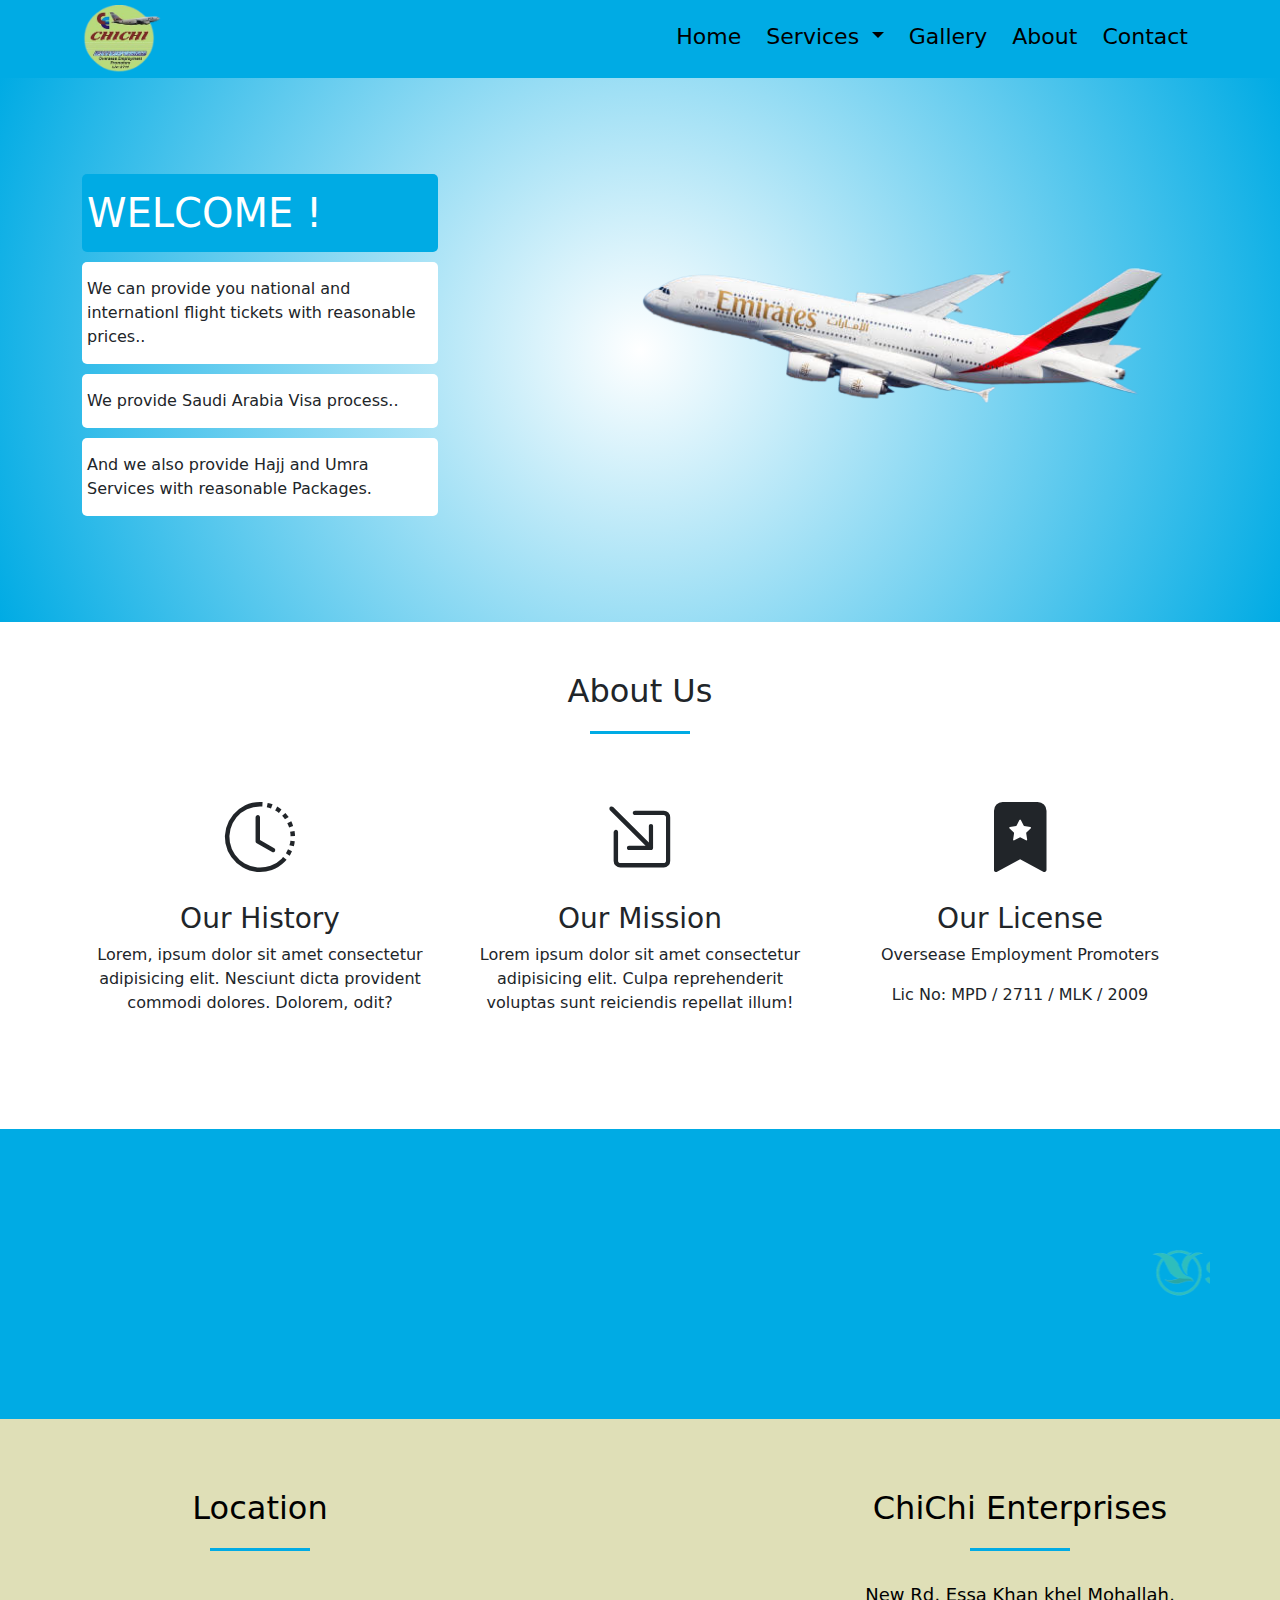
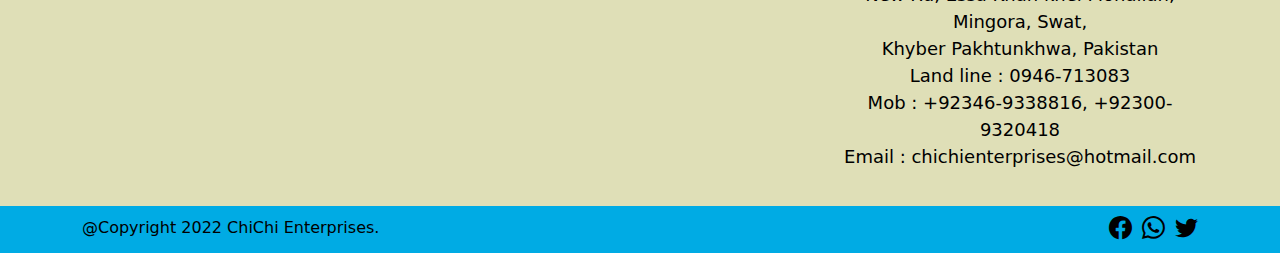
<file: chichi/index.html>
<html lang="en">

<head>
    <meta charset="UTF-8">
    <meta http-equiv="X-UA-Compatible" content="IE=edge">
    <meta name="viewport" content="width=device-width, initial-scale=1.0">
    <link rel="icon" href="images/278177047_358190476324535_6214533622389917904_n-removebg-preview.png">
    <link rel="stylesheet" href="bootstrap.css">
    <script src="https://cdn.jsdelivr.net/npm/bootstrap@5.2.2/dist/js/bootstrap.bundle.min.js"></script>
    <link rel="stylesheet" href="index.css">
    <link rel="stylesheet" href="https://cdn.jsdelivr.net/npm/bootstrap-icons@1.5.0/font/bootstrap-icons.css">
    <title>CHICHI Enterprises</title>
</head>

<body>
    <div id="header">
        <div class="container">
            <div class="row justify-content-between">
                <div class="col-md-2">
                    <img src="images/278177047_358190476324535_6214533622389917904_n-removebg-preview.png" alt="logo">
                </div>
                <div class="col-md-10 text-end">
                    <ul id="menu">
                        <li><a href="index.html">Home</a></li>
                        </li>
                        <li class="nav-item dropdown">
                            <a class="nav-link dropdown-toggle" href="#" role="button" data-bs-toggle="dropdown"
                                aria-expanded="false">
                                Services
                            </a>
                            <ul class="dropdown-menu">
                                <li><a class="dropdown-item" href="#">Ticketing</a></li>
                                <li><a class="dropdown-item" href="#">Saudi Visa Process</a></li>
                                <li><a class="dropdown-item" href="#">Umra & Hajj Visa</a></li>
                            </ul>
                        </li>
                        <li><a href="Gallery.html">Gallery</a></li>
                        <li><a href="">About</a></li>
                        <li><a href="contact.html">Contact</a></li>
                    </ul>
                </div>
            </div>
        </div>
    </div>
    <div id="banner">
        <div class="container">
            <div class="row py-5">
                <div class="col-md-5 col-lg-4 py-5">
                    <h1 class="text-white">  WELCOME !</h1>
                    <p>We can provide you national and internationl flight tickets with reasonable prices..</p>
                    <p>We provide Saudi Arabia Visa process..</p>
                    <p>And we also provide Hajj and Umra Services with reasonable Packages.</p>
                </div>
                <div class="col-md-8 text-end py-2">
                    <img src="images/forpng-removebg-preview.png" alt="logo">
                </div>
            </div>
        </div>
    </div>
    <div id="about">
        <div class="container">
            <div class="row">
                <div class="col-12 text-center">
                    <h2 class="section-head">About Us</h2>
                </div>
                <div class="col-md-4 my-2">
                    <div class="about-sec">
                        <i class="bi bi-clock-history"></i>
                        <h3>Our History</h3>
                        <p>Lorem, ipsum dolor sit amet consectetur adipisicing elit. Nesciunt dicta provident commodi
                            dolores. Dolorem, odit?</p>
                    </div>
                </div>
                <div class="col-md-4 my-2">
                    <div class="about-sec">
                        <i class="bi bi-box-arrow-in-down-right"></i>
                        <h3>Our Mission</h3>
                        <p>Lorem ipsum dolor sit amet consectetur adipisicing elit. Culpa reprehenderit voluptas sunt
                            reiciendis repellat illum!</p>
                    </div>
                </div>
                <div class="col-md-4 my-2">
                    <div class="about-sec">
                        <i class="bi bi-bookmark-star-fill"></i>
                        <h3>Our License</h3>
                        <p>Oversease Employment Promoters</p>
                        <p>Lic No: MPD / 2711 / MLK / 2009</p>
                    </div>
                </div>
            </div>
        </div>
    </div>
    <div id="marquee">
        <div class="container section">
            <marquee width="100%" direction="left" height="150px" scrollamount="12">
                <a href="https://www.sereneair.com/" target="_blank"><img src="images/-serene-air-.png" alt="SereneAir"></a>
                <a href="https://www.airarabia.com/en" target="_blank"><img src="images/Air_Arabia-.png" alt="AirArabia"></a>
                <a href="https://www.airblue.com/" target="_blank"><img src="images/Airblue-.png" alt="AirBlue"></a>
                <a href="https://www.emirates.com/pk/english/" target="_blank"><img src="images/Emirates-.png" alt="Emirates"></a>
                <a href="https://www.etihad.com/en-pk/" target="_blank"><img src="images/etihad-airways-.png" alt="EtihadAirways"></a>
                <a href="https://www.flydubai.com/en/" target="_blank"><img src="images/FlyDubai-.png" alt="FlyDubai"></a>
                <a href="https://www.flynas.com/en" target="_blank"><img src="images/Flynas.png" alt="FlyNas"></a>
                <a href="https://www.gulfair.com/" target="_blank"><img src="images/Gulf-Air-.png" alt="GulfAir"></a>
                <a href="https://www.piac.com.pk/" target="_blank"><img src="images/PIA.png" alt="PIA"></a>
            </marquee>
        </div>
    </div>
    <div id="footer-sidebar">
        <div class="container text-center">
            <div class="row justify-content-between">
                <!-- <div class="col-md-4">
                    <div class="footer-widget">
                        <h2 class="section-head">ChiChi Enterprises</h2>
                        <p>Lorem ipsum dolor sit amet consectetur adipisicingvelit repellat ullam.</p>
                        <p>Lorem ipsum dolor sit amet consectetur, adipisicing elit. Esse, fuga?</p>
                    </div>
                </div> -->
                <div class="col-md-4">
                    <div class="footer-widget">
                        <h2 class="section-head">Location</h2>
                        <iframe src="https://www.google.com/maps/embed?pb=!1m18!1m12!1m3!1d4297.115685438729!2d72.35538341566345!3d34.77462878676201!2m3!1f0!2f0!3f0!3m2!1i1024!2i768!4f13.1!3m3!1m2!1s0x38dc22c7d5f82adf%3A0x512eaec8f75d2e21!2sCHICHI%20ENTERPRISES!5e1!3m2!1sen!2s!4v1665055475446!5m2!1sen!2s" width="380" height="185" style="border:0;" allowfullscreen="" loading="lazy" referrerpolicy="no-referrer-when-downgrade">      </iframe>
                    </div>
                </div>
                <div class="col-md-4">
                    <div class="footer-widget">
                        <h2 class="section-head">ChiChi Enterprises</h2>
                        <address style="font-size: 18px;">
                            New Rd, Essa Khan khel Mohallah,<br> Mingora, Swat,<br> Khyber Pakhtunkhwa, Pakistan <br>
                            Land line : 0946-713083 <br>
                            Mob : +92346-9338816, +92300-9320418 <br>
                            Email : chichienterprises@hotmail.com
                        </address>

                    </div>
                </div>
            </div>
        </div>
    </div>
    <div id="footer">
        <div class="container">
            <div class="row justify-content-between">
                <div class="col-6 text-black">@Copyright 2022 ChiChi Enterprises.</div>
                <div class="col-6 text-end">
                    <ul id="social-icons">
                        <li><a href="https://www.facebook.com/chichienterprises" target="_blank" class="bi-facebook"></a></li>
                        <li><a href=" https://wa.me/message/3NYVAQ7SEIFJA1" target="_blank" class="bi-whatsapp"></a></li>
                        <li><a href="" class="bi-twitter"></a></li>

                    </ul>
                </div>
            </div>
        </div>
    </div>
    </div>


</html>
</file>
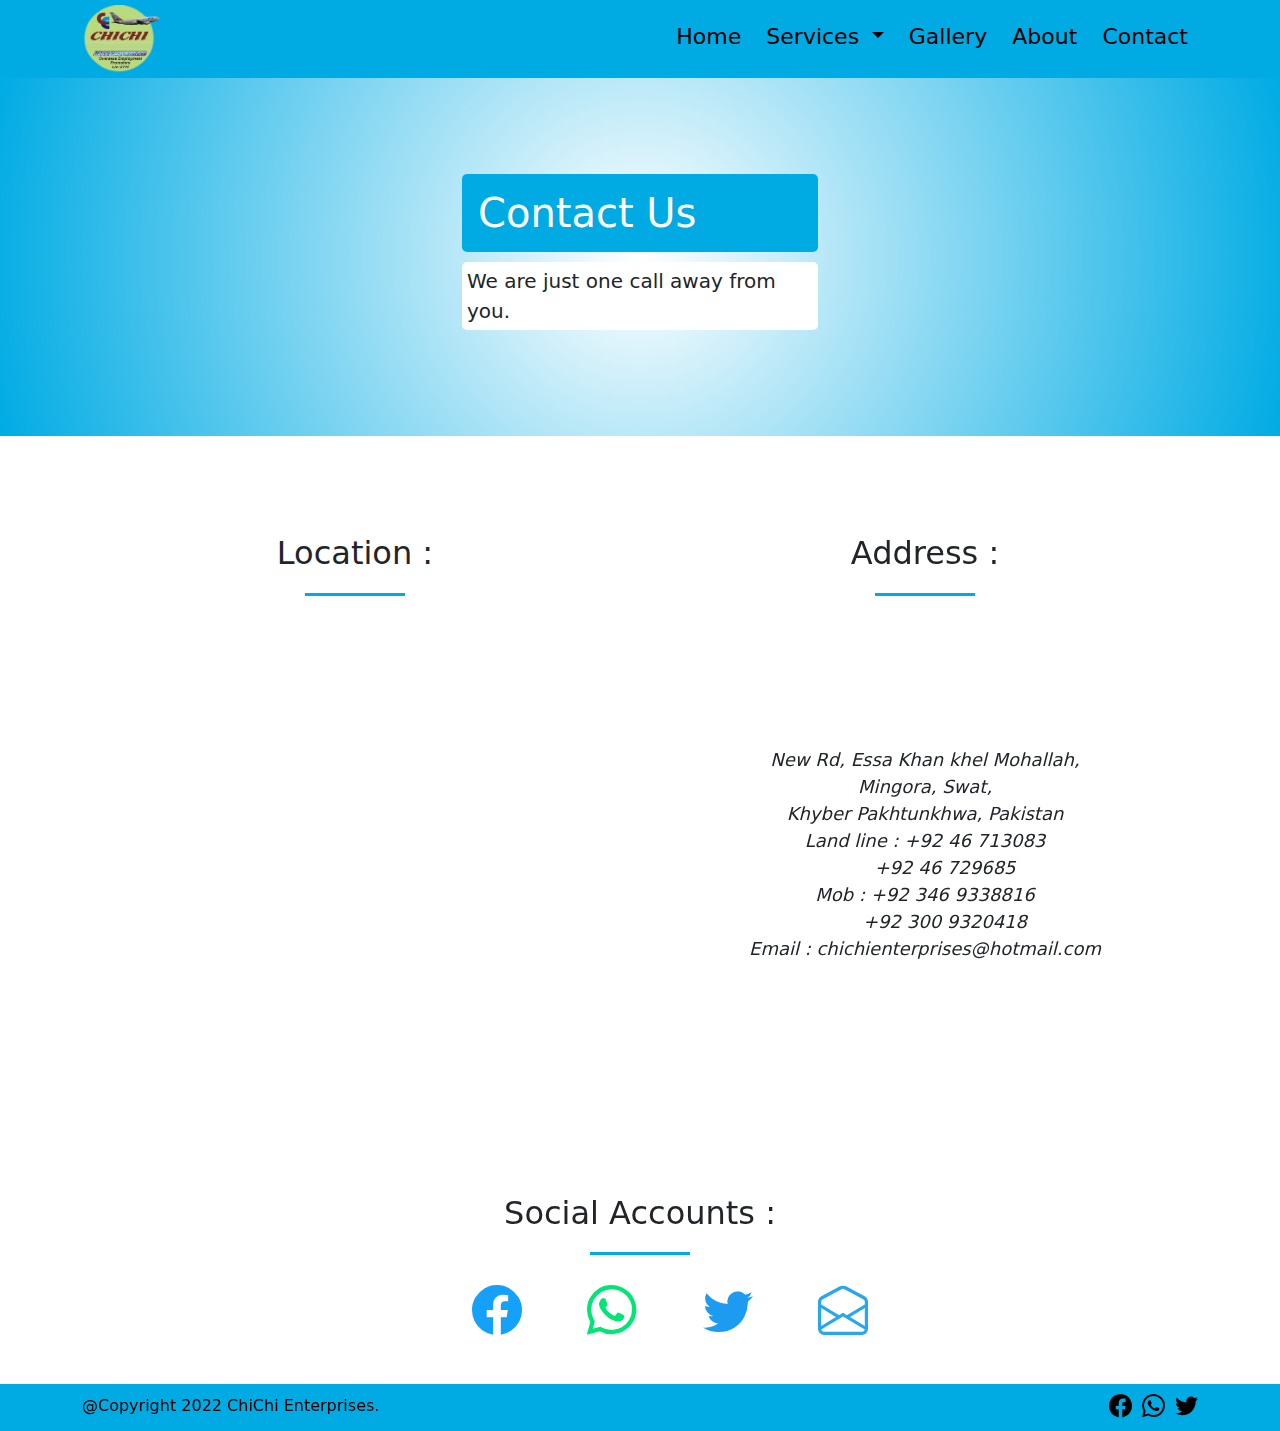
<file: chichi/contact.html>
<html lang="en">
    <head>
        <meta charset="UTF-8">
        <meta http-equiv="X-UA-Compatible" content="IE=edge">
        <meta name="viewport" content="width=device-width, initial-scale=1.0">
        <link rel="icon" href="images/278177047_358190476324535_6214533622389917904_n-removebg-preview.png">
        <link rel="stylesheet" href="bootstrap.css">
        <script src="https://cdn.jsdelivr.net/npm/bootstrap@5.2.2/dist/js/bootstrap.bundle.min.js"></script>
        <link rel="stylesheet" href="index.css">
        <link rel="stylesheet" href="contact.css">
        <link rel="stylesheet" href="https://cdn.jsdelivr.net/npm/bootstrap-icons@1.5.0/font/bootstrap-icons.css">
        <!-- <script src="https://cdn.tailwindcss.com"></script> -->
        <title>CHICHI Enterprises</title>
    </head>
<body>
    <div id="header">
        <div class="container">
            <div class="row justify-content-between">
                <div class="col-md-2">
                    <img src="images/278177047_358190476324535_6214533622389917904_n-removebg-preview.png" alt="logo">
                </div>
                <div class="col-md-10 text-end">
                    <ul id="menu">
                        <li><a href="index.html">Home</a></li>
                        </li>
                        <li class="nav-item dropdown">
                            <a class="nav-link dropdown-toggle" href="#" role="button" data-bs-toggle="dropdown"
                                aria-expanded="false">
                                Services
                            </a>
                            <ul class="dropdown-menu">
                                <li><a class="dropdown-item" href="#">Ticketing</a></li>
                                <li><a class="dropdown-item" href="#">Saudi Visa Process</a></li>
                                <li><a class="dropdown-item" href="#">Umra & Hajj Visa</a></li>
                            </ul>
                        </li>
                        <li><a href="Gallery.html">Gallery</a></li>
                        <li><a href="">About</a></li>
                        <li><a href="contact.html">Contact</a></li>
                    </ul>
                </div>
            </div>
        </div>
    </div>
    <div id="banner">
        <div class="container">
            <div class="row py-5 justify-content-center">
                <div class="col-md-4 col-lg-4 py-5">
                    <h1 class="text-white px-3">Contact Us</h1>
                    <p class="lead py-1">We are just one call away from you.</p>
                </div>
                </div>
            </div>
        </div>
    </div>
    <div id="contact">
        <div class="container">
            <div class="row">
                <div class="col-md-6 py-5">
                    <h2 class="section-head text-center">Location :</h2>
                    <iframe src="https://www.google.com/maps/embed?pb=!1m18!1m12!1m3!1d4297.115685438729!2d72.35538341566345!3d34.77462878676201!2m3!1f0!2f0!3f0!3m2!1i1024!2i768!4f13.1!3m3!1m2!1s0x38dc22c7d5f82adf%3A0x512eaec8f75d2e21!2sCHICHI%20ENTERPRISES!5e1!3m2!1sen!2s!4v1665055475446!5m2!1sen!2s" width="100%" height="100%" style="border:0;" allowfullscreen="" loading="lazy" referrerpolicy="no-referrer-when-downgrade">      </iframe>
                </div>
                <div class="col-md-6 py-5 text-center">
                    <h2 class="section-head">Address :</h2>
                    <address style="font-size: 18px;">
                        New Rd, Essa Khan khel Mohallah,<br> Mingora, Swat,<br> Khyber Pakhtunkhwa, Pakistan <br>
                        Land line : +92 46 713083 <br> &nbsp&nbsp&nbsp&nbsp&nbsp&nbsp +92 46 729685 <br>
                        Mob : +92 346 9338816 <br> &nbsp&nbsp&nbsp&nbsp&nbsp&nbsp +92 300 9320418 <br>
                        Email : chichienterprises@hotmail.com
                    </address>
                </div>
            </div>
            <div class="row section  pb-0">
                    <div class="col-md-12 py-5 text-center social-icons">
                        <h2 class="section-head">Social Accounts :</h2>
                        <a href="https://www.facebook.com/chichienterprises"><i class="bi bi-facebook fb my-5"></i></a>
                        <a href="https://wa.me/message/3NYVAQ7SEIFJA1"><i class="bi bi-whatsapp wts"></i></a>
                        <a href=""><i class="bi bi-twitter twt"></i></a>
                        <a href="mailto: chichienterprises@hotmail.com"><i class="bi bi-envelope-open eml"></i></a>
                    </div>
            </div>
        </div>
    </div>
    <div id="footer">
        <div class="container">
            <div class="row justify-content-between">
                <div class="col-6 text-black">@Copyright 2022 ChiChi Enterprises.</div>
                <div class="col-6 text-end">
                    <ul id="social-icons">
                        <li><a href="https://www.facebook.com/chichienterprises" target="_blank" class="bi-facebook"></a></li>
                        <li><a href=" https://wa.me/message/3NYVAQ7SEIFJA1" target="_blank" class="bi-whatsapp"></a></li>
                        <li><a href="" class="bi-twitter"></a></li>
                    </ul>
                </div>
            </div>
        </div>
    </div>
</body>
</html>
</file>
<file: chichi/index.css>
#header {
    background-color: #00ABE4;
    color: black;
    position: sticky;
    z-index: 1;
    top: 0;
}

#header img {
    width: 80px;
    margin: 5px 0 5px 0;
}

#menu {
    list-style: none;
    margin: 0;
    padding: 0;
}

#menu li {
    display: inline-block;
    font-size: 22px;
    font-weight: 400;
    margin-top: 10px;
    transition: 0.8s;
}

#menu li a {
    padding: 10px 10px;
    display: block;
    text-decoration: none;
    color: black;
}

#menu li:hover {
    background-color: #027fa8;
    color: black;
    border-radius: 10px;
    
}

.dropdown-menu .dropdown-item:hover {
    background-color: rgb(158, 154, 150);
}

#banner {
    /* background-color: rgb(142, 142, 207); */
    /* background-color: rgb(235, 235, 117); */
    /* background-color: rgb(156, 138, 138); */
    /* background-color: rgba(52, 14, 221, 0.644); */
    background-image: radial-gradient(circle, white, #00abe4);
}

#banner h1 {
    background-color: #00ABE4;
    padding: 15px 5px 15px 5px;
    border-radius: 5px;
    margin-bottom: 10px;
}

#banner p {
    background-color: #fff;
    padding: 15px 5px 15px 5px;
    border-radius: 5px;
    margin-bottom: 10px;
    font-weight: 500;
}
#banner img{
    width: 600px;
}
.section {
    padding: 70px 0 70px 0;
    ;
}

.section-head {
    text-align: center;
    margin-bottom: 30px;
    margin-top: 50px;
}

h2.section-head:after {
    background-color: #00ABE4;
    content: "";
    display: block;
    width: 100px;
    height: 3px;
    margin: 20px auto;
}

#about .about-sec {
    /* background-color: rgb(197, 193, 193); */
    text-align: center;
    padding: 30px 15px 30px 15px;
    border-radius: 10px;
    transition: 0.9s ease all;
}

#about .about-sec i {
    font-size: 70px;
    /* color: #7C2B27; */
}

.about-sec h3 {
    padding-top: 30px;
}

.about-sec:hover {
    box-shadow: 5px 5px 10px #00ABE4, -5px -5px 10px #00ABE4;
}

#marquee {
    background-color: #00abe4;
    margin-top: 60px;
}

#marquee img {
    height: 150px;
    width: auto;
    margin-right: 40px;
}

#footer-sidebar {
    color: black;
    background-color: rgb(223, 223, 183);
    padding: 20px 0;
}

#footer-sidebar iframe {
    border-radius: 10px;
}

.footer-widget ul {
    padding-left: 0;
    list-style: none;
    color: white;
}

.footer-widget li a {
    text-decoration: none;
    color: white;
}

#footer {
    color: white;
    background-color: #00ABE4;
    padding: 10px 0;
}

#social-icons {
    list-style: none;
    color: white;
    margin: 0;
    padding: 0;
}

#social-icons li {
    display: inline-block;
    padding-left: 5px;
}

#social-icons li a {
    color: black;
    font-size: 23px;
    ;
}

#social-icons li a:hover {
    color: blue;
}
#gallery-sec{
    background-color: rgb(209, 207, 207);
}
#gallery-sec .col-md-6{
    height: 268px;
    width: 320px;
}
#gallery-sec img{
    width: 100%;
    height: 100%;
}
.overlay {
    color: black;
    position: relative;
    top: -100%;
    left: 0;
    width: 100%;
    height: 100%;
    opacity: 0;
    background-color: rgba(224, 196, 145, 0.767);
    transition: 1s;
}
.overlay h4{
    position: relative;
    top: 60%;
}
.overlay h6{
    position: relative;
    top: 60%;
}
.overlay:hover{
    opacity: 1;
}
</file>
<file: chichi/contact.css>
#contact i{
    font-size: 50px;
    margin-left: 60px;
}
.social-icons .wts{
    color: #00E676;
}
.social-icons .twt{
    color: #1D9BF0;
}
.social-icons .fb{
    color: #15A1FA;
}
.social-icons .eml{
    color: #28A7EA;
}
address{
    margin-top: 150px;
    font-style:italic;
}
</file>
